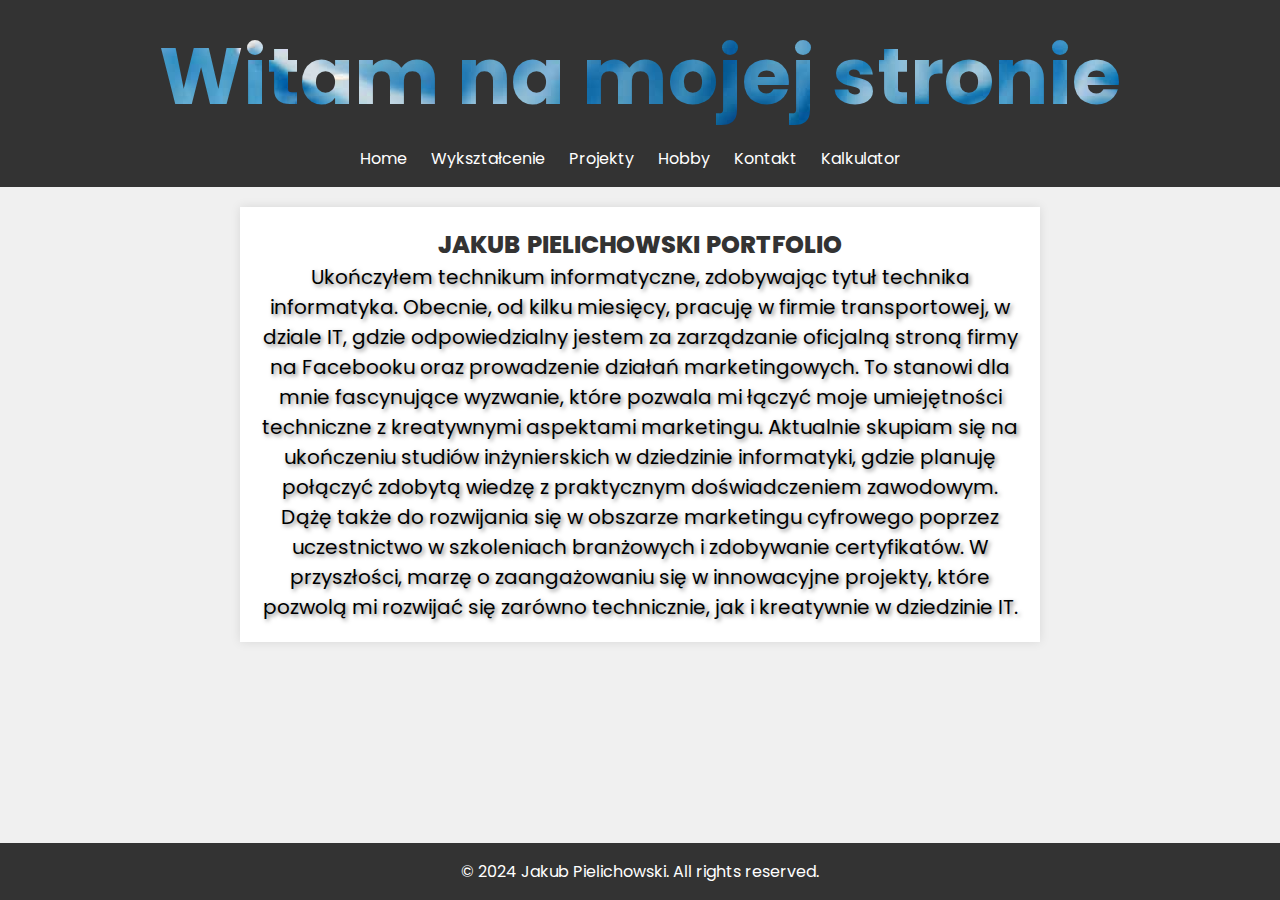
<file: index.html>
<!DOCTYPE html>
<html lang="en">
<head>
    <meta charset="UTF-8">
    <meta name="viewport" content="width=device-width, initial-scale=1.0">
    <title>Home Page</title>
    <link rel="stylesheet" href="styles.css">
</head>
<body>
   <div class="content-wrap">
    <header>
       
        <div class="fluid-text">Witam na mojej stronie</div>
        <div class="nav-close">X</div>
        
    
        <nav id="nav">
            <div class="menu-toggle">☰ Menu</div>
            <ul>
                <li><a href="index.html">Home</a></li>
                <li><a href="about.html">Wykształcenie</a></li>
                <li><a href="services.html">Projekty</a></li>
                <li><a href="blog.html">Hobby</a></li>
                <li><a href="contact.html">Kontakt</a></li>
                <li><a href="calculator.html">Kalkulator</a></li>
            </ul>
        </nav>
    
    </header>
   
    
    <section>
        <h2 class="title">
            <span class="title-word title-word-1">Jakub</span>
            <span class="title-word title-word-2">Pielichowski</span>
            <span class="title-word title-word-3">Portfolio</span>

        </h2>
        
        
        <div class="tekst">
        Ukończyłem technikum informatyczne,
        zdobywając tytuł technika informatyka.
        Obecnie, od kilku miesięcy, pracuję w
        firmie transportowej, w dziale IT, gdzie
        odpowiedzialny jestem za zarządzanie
        oficjalną stroną firmy na Facebooku oraz
        prowadzenie działań marketingowych.
        To stanowi dla mnie fascynujące
        wyzwanie, które pozwala mi łączyć moje
        umiejętności techniczne z kreatywnymi
        aspektami marketingu.
        Aktualnie skupiam się na ukończeniu
        studiów inżynierskich w dziedzinie
        informatyki, gdzie planuję połączyć
        zdobytą wiedzę z praktycznym
        doświadczeniem zawodowym. Dążę
        także do rozwijania się w obszarze
        marketingu cyfrowego poprzez
        uczestnictwo w szkoleniach branżowych
        i zdobywanie certyfikatów. W
        przyszłości, marzę o zaangażowaniu się
        w innowacyjne projekty, które pozwolą
        mi rozwijać się zarówno technicznie, jak
        i kreatywnie w dziedzinie IT.
        </div>
    </section>
    </div>
    <footer>
        <p>&copy; 2024 Jakub Pielichowski. All rights reserved.</p>
    </footer>

    <script src="scripts.js"></script>
    <script src="popup-script.js"></script>
</body>
</html>
</file>
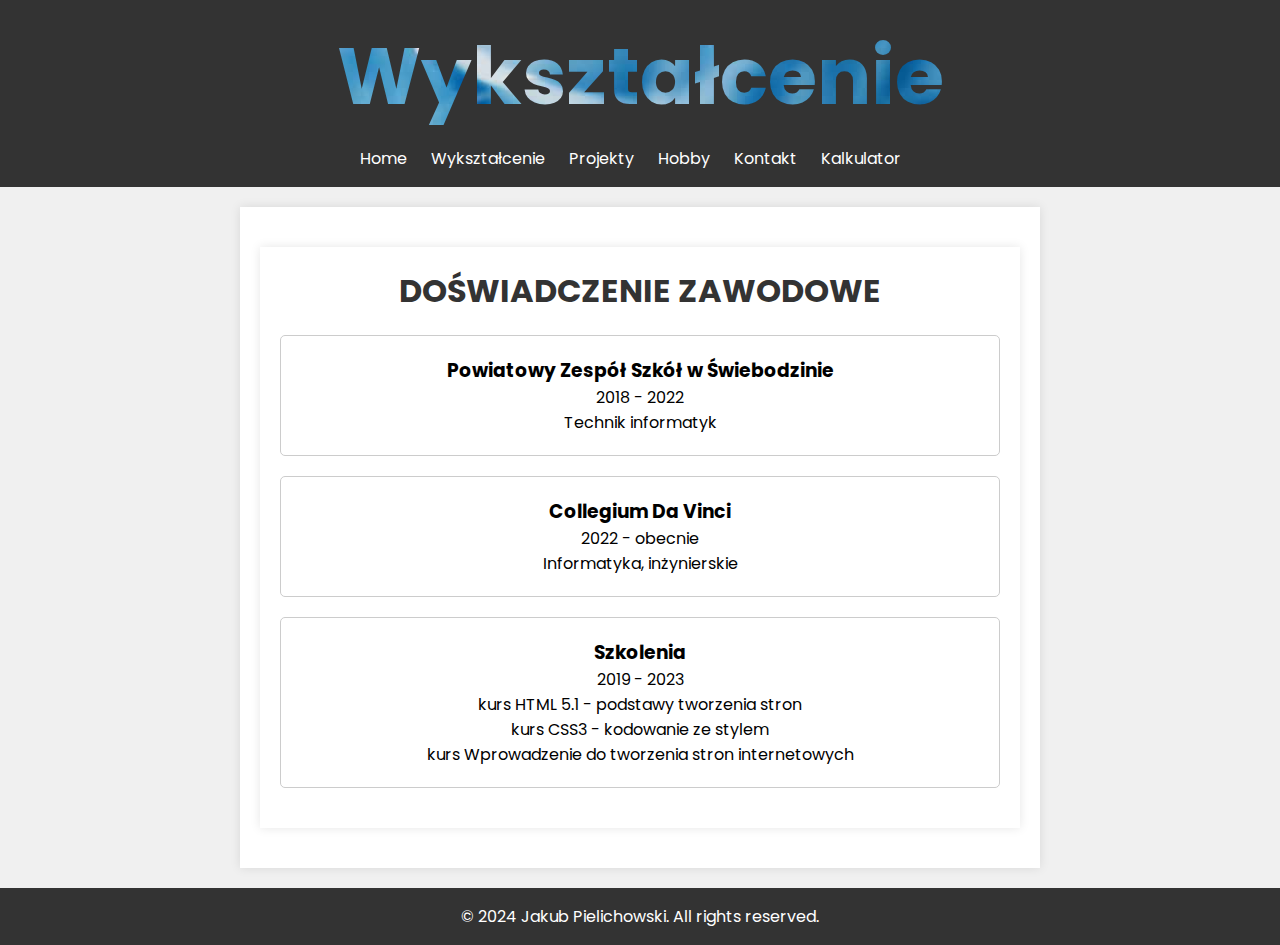
<file: about.html>
<!DOCTYPE html>
<html lang="pl">
<head>
    <meta charset="UTF-8">
    <meta name="viewport" content="width=device-width, initial-scale=1.0">
    <title>About Page</title>
    <link rel="stylesheet" href="styles.css">
</head>
<body>
    <div class="content-wrap">
    <header>
        <div class="fluid-text">

            Wykształcenie
        </div>
        <div class="nav-close">X</div>
        <nav id="nav">
            <div class="menu-toggle" >☰ Menu</div>
            <ul>
                <li><a href="index.html">Home</a></li>
                <li><a href="about.html">Wykształcenie</a></li>
                <li><a href="services.html">Projekty</a></li>
                <li><a href="blog.html">Hobby</a></li>
                <li><a href="contact.html">Kontakt</a></li>
                <li><a href="calculator.html">Kalkulator</a></li>
            </ul>
        </nav>
    </header>
    
    <section>
        
        <section id="experience">
            <h2 class="animated-text">DOŚWIADCZENIE ZAWODOWE</h2>
            <!-- Lista miejsc pracy lub projektów zawodowych -->
            <div class="job">
                <h3 >Powiatowy Zespół Szkół w Świebodzinie</h3>
                <p>2018 - 2022</p>
                <p>Technik informatyk</p>
            </div>

            <div class="job">
                <h3>Collegium Da Vinci </h3>
                <p>2022 - obecnie</p>
                <p>Informatyka, inżynierskie</p>
            </div>
            
            <div class="job">
                <h3>Szkolenia</h3>
                <p>2019 - 2023</p>
                <p>kurs HTML 5.1 - podstawy tworzenia stron</p>
                <p>kurs CSS3 - kodowanie ze stylem</p>
                <p>kurs Wprowadzenie do tworzenia stron internetowych</p>
            </div>
            <!-- Dodaj więcej miejsc pracy lub projektów, jeśli masz -->

        </section>
    </section>
    </div>
    <footer>
        <p>&copy; 2024 Jakub Pielichowski. All rights reserved.</p>
    </footer>

    <script src="scripts.js"></script>
</body>
</html>
</file>
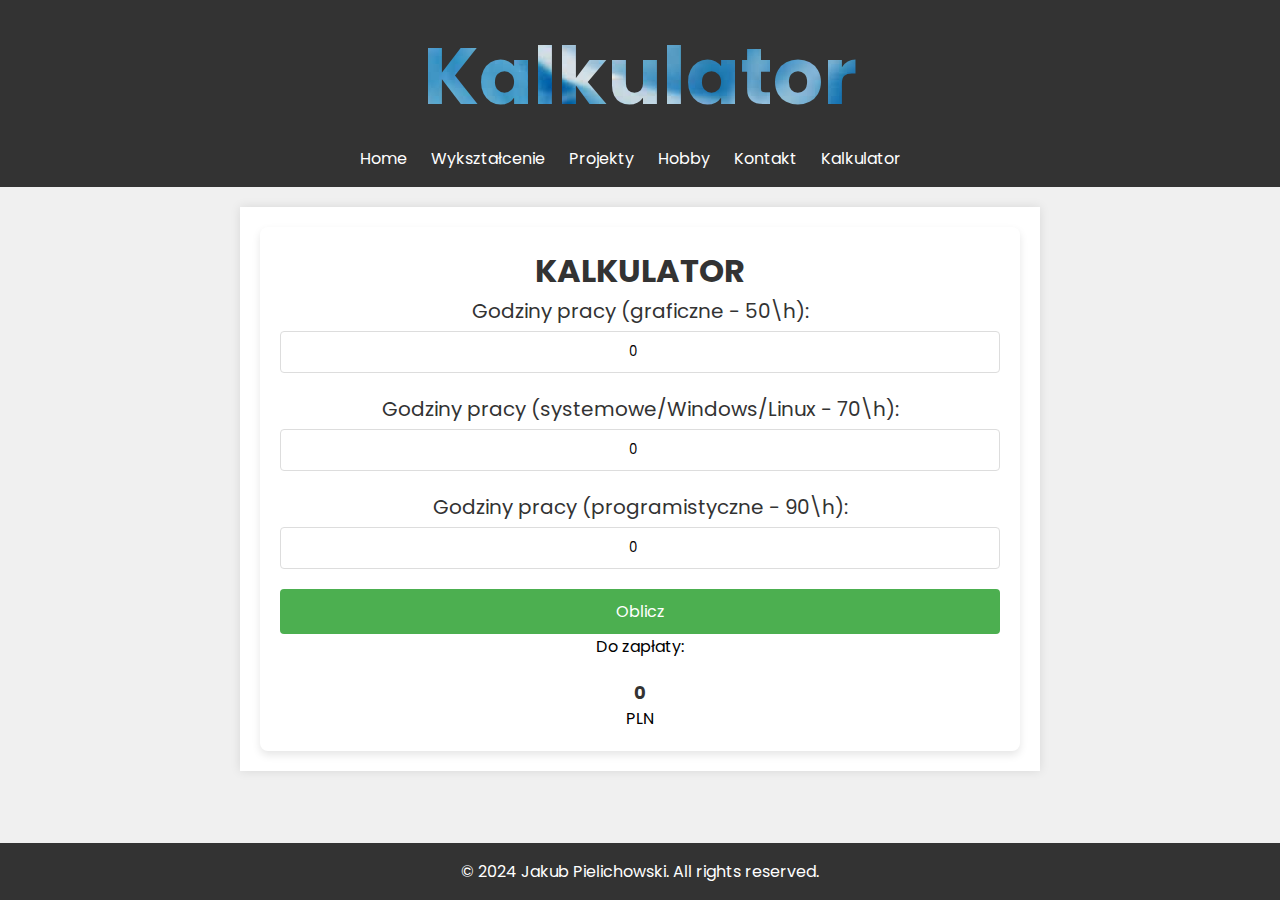
<file: calculator.html>
<!DOCTYPE html>
<html lang="en">
    <head>
        <meta charset="UTF-8" />
        <meta name="viewport" content="width=device-width, initial-scale=1.0" />
        <title>Kalkulator</title>
        <link rel="stylesheet" href="styles.css" />
    </head>
    <body>
        <div class="content-wrap">
            <header>
                <div class="fluid-text">Kalkulator</div>
                <div class="nav-close">X</div>
                <nav id="nav">
                    <div class="menu-toggle">☰ Menu</div>
                    <ul>
                        <li><a href="index.html">Home</a></li>
                        <li><a href="about.html">Wykształcenie</a></li>
                        <li><a href="services.html">Projekty</a></li>
                        <li><a href="blog.html">Hobby</a></li>
                        <li><a href="contact.html">Kontakt</a></li>
                        <li><a href="calculator.html">Kalkulator</a></li>
                    </ul>
                </nav>
            </header>
            <section>
                <form>
                    <h2 class="animated-text">KALKULATOR</h2>
                    <label for="graficzne"
                        >Godziny pracy (graficzne - 50\h):</label>
                    <input
                        type="number"
                        id="graficzne"
                        name="graficzne"
                        value="0"
                        step="0.1"
                    /><br />

                    <label for="zarzadzanie"
                        >Godziny pracy (systemowe/Windows/Linux - 70\h):</label
                    >
                    <input
                        type="number"
                        id="zarzadzanie"
                        name="zarzadzanie"
                        value="0"
                        step="0.1"
                    /><br />

                    <label for="programistyczne"
                        >Godziny pracy (programistyczne - 90\h):</label
                    >
                    <input
                        type="number"
                        id="programistyczne"
                        name="programistyczne"
                        value="0"
                        step="0.1"
                    /><br />

                    <input
                        type="button"
                        value="Oblicz"
                        onclick="obliczStawke()"
                    />

                    <p>Do zapłaty: <span id="wynik">0</span> PLN</p>
                </form>
            </section>
        </div>
        <footer>
            <p>&copy; 2024 Jakub Pielichowski. All rights reserved.</p>
        </footer>

        <script src="scripts.js"></script>
        <script src="scripts1.js"></script>
    </body>
</html>
</file>
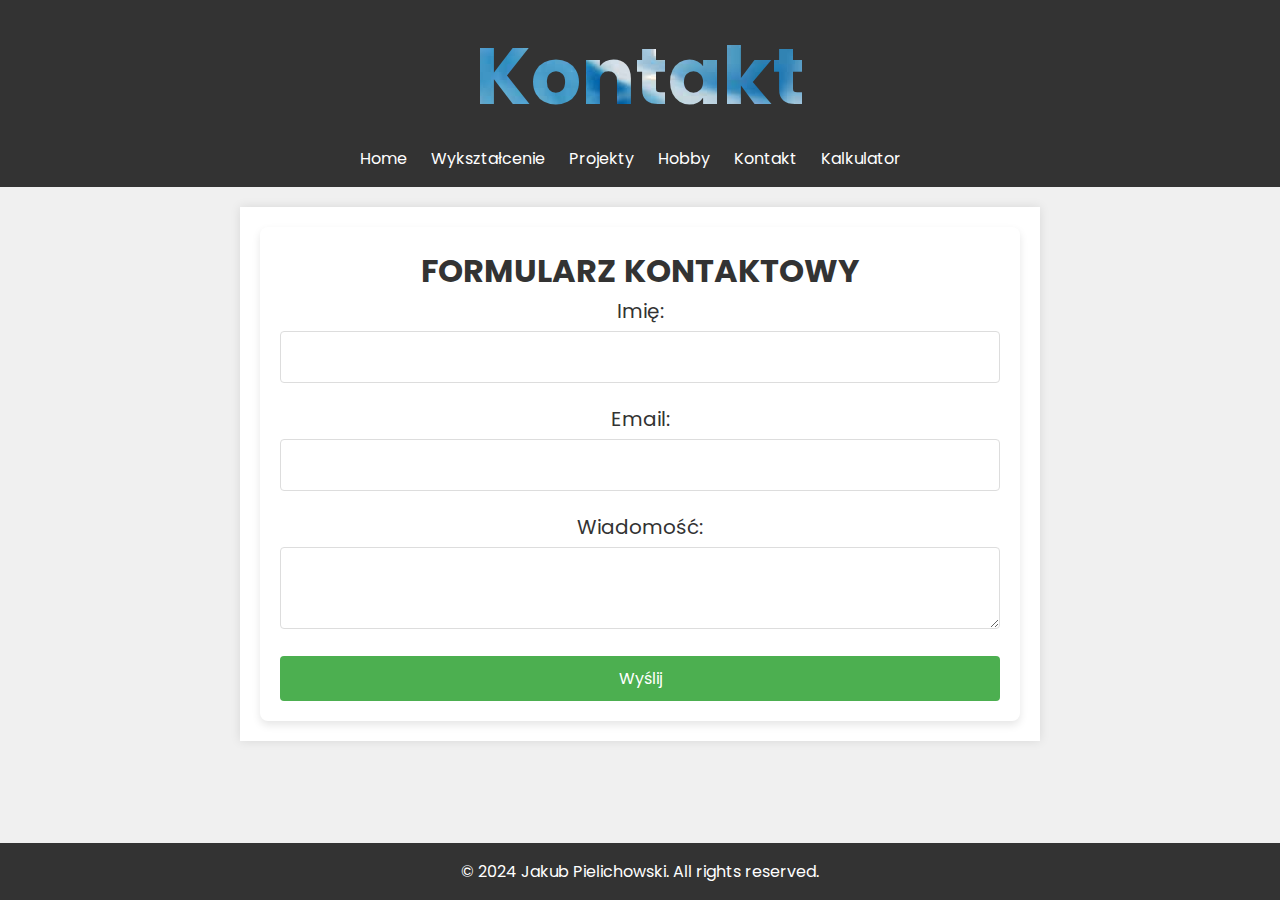
<file: contact.html>
<!DOCTYPE html>
<html lang="en">
<head>
    <meta charset="UTF-8">
    <meta name="viewport" content="width=device-width, initial-scale=1.0">
    <title>Contact Page</title>
    <link rel="stylesheet" href="styles.css">
</head>
<body>
    <div class="content-wrap">
    <header>
        <div class="fluid-text">

          Kontakt
        </div>
        <div class="nav-close">X</div>
        <nav id="nav">
            <div class="menu-toggle">☰ Menu</div>
            <ul>
                <li><a href="index.html">Home</a></li>
                <li><a href="about.html">Wykształcenie</a></li>
                <li><a href="services.html">Projekty</a></li>
                <li><a href="blog.html">Hobby</a></li>
                <li><a href="contact.html">Kontakt</a></li>
                <li><a href="calculator.html">Kalkulator</a></li>
            </ul>
        </nav>
    </header>
    
  <section>
       
      <form id="contact-form"  method="POST">
                <h2 class="animated-text">FORMULARZ KONTAKTOWY</h2>
                <label for="name">Imię:</label>
                <input type="text" id="name" name="name" required>

                <label for="email">Email:</label>
                <input type="email" id="email" name="email" required>

                <label for="message">Wiadomość:</label>
                <textarea id="message" name="message" required></textarea>

                <input type="submit" id="submit-button" value="Wyślij">
            </form>
      
    </section>
  
    
    <!-- Modalne okno powiadomienia -->
    <div id="popup" class="modal" style="display: none;">
        <div class="modal-content">
            <span class="close-button">&times;</span>
            <p>Mail został wysłany!</p>
        </div>
    </div>
    </div>
    <footer>
        <p>&copy; 2024 Jakub Pielichowski. All rights reserved.</p>
    </footer>

    <script src="scripts.js"></script>
    <script src="konatkt.js"></script>
</body>
</html>
</file>
<file: styles.css>
@import url(https://fonts.googleapis.com/css?family=Open+Sans:400,300,600);

@import url("https://fonts.googleapis.com/css?family=Poppins:100,200,300,400,500,600,700,800,900");

* {
    margin: 0;
    padding: 0;
    box-sizing: border-box;
    font-family: "Poppins", sans-serif;
    text-align: center;
}

html,
body {
    width: 100%;
    overflow-x: hidden;
}

body {
    display: flex;
    flex-direction: column;
    min-height: 100vh;
    font-family: "Arial", sans-serif;
    background-color: #f0f0f0;
    margin: 0;
    padding: 0;
}
.content-wrap {
    display: flex;
    flex-direction: column;
    flex-grow: 1;
}

header {
    position: relative;
    background-color: #333;
    color: #fff;
    text-align: center;
    padding: 1em 0;
    display: flex;
    flex-direction: column;
    justify-content: center;
    align-items: center;
}

.nav-close {
    position: absolute;
    right: 5px;
    top: 5px;
    font-size: 30px;
    line-height: 1;
    display: none;
}

nav {
    margin-top: 10px;
}

nav ul {
    list-style: none;
    padding: 0;
    margin: 0;
}

nav ul li {
    display: inline;
    margin-right: 20px;
}

nav ul li a {
    color: #fff;
    text-decoration: none;
}

section {
    max-width: 800px;
    width: 100%;
    margin: 20px auto;
    padding: 20px;
    background-color: #fff;
    box-shadow: 0 0 10px rgba(0, 0, 0, 0.1);
}

article {
    margin-bottom: 20px;
}

footer {
    
    background-color: #333;
    color: #fff;
    text-align: center;
    padding: 1em 0;
}

.menu-toggle {
    display: none;
    cursor: pointer;
    padding: 10px;
    background-color: #333;
    color: #fff;
}

@media screen and (max-width: 768px) {
    nav ul {
        margin-top: 10px;
        display: none;
        flex-direction: column;
        width: 100%;
        text-align: center;
        position: absolute;
        top: 60px; /* Dostosuj w zależności od wysokości twojego nagłówka */
        left: 0;
        transition: all 0.5s; /* Płynne przejście dla menu */
        z-index: 1000; /* Upewnij się, że menu jest nad innymi elementami */
        box-shadow: 0 4px 8px rgba(0, 0, 0, 0.2); /* Delikatny cień dla lepszej widoczności */
    }

    nav ul.show {
        display: flex;
    }

    nav ul li {
        padding: 15px;
        border-bottom: 1px solid rgba(255, 255, 255, 0.3); /* Delikatna linia oddzielająca elementy menu */
    }

    nav ul li:last-child {
        border-bottom: none; /* Usuń linię na ostatnim elemencie */
    }

    nav ul li a {
        color: #fff; /* Jasny kolor tekstu dla kontrastu */
        text-decoration: none;
    }

    .menu-toggle {
        display: block;
    }
}

.menu-toggle {
    display: none;
    cursor: pointer;
    padding: 10px;
    background-color: #333;
    color: #fff;
}

@media screen and (max-width: 768px) {
    nav ul {
        display: none;
        flex-direction: column;
        width: 100%;
        text-align: center;
        background-color: #333;
        position: absolute;
        top: 60px; /* Dostosuj w zależności od wysokości twojego nagłówka */
        left: 0;
        transition: all 0.5s; /* Płynne przejście dla menu */
    }

    nav ul.show {
        display: flex;
    }

    nav ul li {
        padding: 15px;
    }

    .menu-toggle {
        display: block;
    }
}
form {
    background-color: white;
    margin: auto;
    padding: 20px;
    border-radius: 8px;
    box-shadow: 0 4px 8px rgba(0, 0, 0, 0.1);
    display: inline-block;
    width: 100%;
}

label {
    margin-top: 1px;
    display: block;
    font-size: 14px;
    color: #333;
    word-wrap: break-word;
}

input[type="number"] {
    width: 100%;
    padding: 10px;
    margin-top: 5px;
    margin-bottom: 20px;
    border-radius: 4px;
    border: 1px solid #ddd;
    box-sizing: border-box;
}

input[type="button"] {
    background-color: #4caf50;
    color: white;
    padding: 10px 15px;
    border: none;
    border-radius: 4px;
    cursor: pointer;
    width: 100%;
    font-size: 16px;
}

input[type="button"]:hover {
    background-color: #45a049;
}

h2 {
    color: #333;
}

#wynik {
    display: block;
    margin-top: 20px;
    font-size: 18px;
    color: #333;
    font-weight: bold;
}
.animated-text {
    font-size: 2rem;
    color: #333;
    animation: textGlow 3s ease-in-out infinite;
    transition: font-size 0.3s ease;
}

@keyframes textGlow {
    0%,
    100% {
        text-shadow: 0 0 8px rgba(0, 0, 0, 0.5),
            0 0 10px rgba(255, 255, 255, 0.5);
    }
    50% {
        text-shadow: 0 0 15px rgba(0, 150, 0, 0.75),
            0 0 20px rgba(255, 255, 0, 0.75);
    }
}

.animated-text:hover {
    font-size: 2.2rem;
    animation: textGlowHover 1s ease-in-out infinite;
}

@keyframes textGlowHover {
    0%,
    100% {
        text-shadow: 0 0 10px rgba(255, 0, 0, 0.8),
            0 0 12px rgba(0, 255, 255, 0.8);
    }
    50% {
        text-shadow: 0 0 20px rgba(255, 0, 255, 0.85),
            0 0 22px rgba(0, 255, 0, 0.85);
    }
}

@media (max-width: 600px) {
    .animated-text {
        font-size: 1.5rem;
    }
}

/*-----------*/

.popup-container {
    /* ...istniejące style... */
    display: flex;
    align-items: center;
    justify-content: center;
    opacity: 0;
    transition: opacity 0.5s, transform 0.5s;
    transform: scale(0.9);
}

.popup-checkbox:checked + .popup-container {
    display: flex;
    opacity: 1;
    transform: scale(1);
}

.popup-content {
    /* ...istniejące style... */
    background: linear-gradient(to bottom right, #ffffff, #f8f8f8);
    padding: 30px;
    border-radius: 15px;
    box-shadow: 0 5px 15px rgba(0, 0, 0, 0.3);
}

.close-btn {
    /* ...istniejące style... */
    font-size: 35px;
    color: #ff3b3b;
}

.close-btn:hover {
    color: #ff0000;
    transform: rotate(90deg);
}

/* Odpowiednie media queries dla responsywności */
@media (max-width: 600px) {
    .popup-content {
        width: 90%;
    }
}

@media (max-width: 400px) {
    .popup-content {
        padding: 20px;
    }
}

/* css do animacji*/

.title-word {
    animation: color-animation 4s linear infinite;
}

.title-word-1 {
    --color-1: #df8453;
    --color-2: #3d8dae;
    --color-3: #e4a9a8;
}

.title-word-2 {
    --color-1: #dbad4a;
    --color-2: #accfcb;
    --color-3: #17494d;
}

.title-word-3 {
    --color-1: #accfcb;
    --color-2: #e4a9a8;
    --color-3: #accfcb;
}

@keyframes color-animation {
    0% {
        color: var(--color-1);
    }
    32% {
        color: var(--color-1);
    }
    33% {
        color: var(--color-2);
    }
    65% {
        color: var(--color-2);
    }
    66% {
        color: var(--color-3);
    }
    99% {
        color: var(--color-3);
    }
    100% {
        color: var(--color-1);
    }
}

.title {
    font-family: "Montserrat", sans-serif;
    font-weight: 800;
    font-size: 24px;
    text-transform: uppercase;
}

.tekst {
    font-size: 20px;
    text-justify: inter-word;
    text-shadow: 2px 2px 4px rgba(0, 0, 0, 0.5);
    line-height: 1.5;
}

@media (max-width: 600px) {
    .tekst {
        font-size: 18px;
    }
}

@media (min-width: 601px) {
    .tekst {
        font-size: 20px;
    }
}

/* styl do doswiadczenia*/

section#experience {
    padding: 20px;
}

.job {
    background-color: #fff; /* Kolor tła sekcji z miejscem pracy */
    margin: 20px 0;
    padding: 20px;
    border: 1px solid #ccc; /* Ramka wokół miejsc pracy */
    border-radius: 5px;
}
img {
    max-width: 80%;
    height: auto;
}

/*------------*/

/*slider*/
.slider {
    width: 100%;
    height: 400px; /* Pełna wysokość widoku */
    position: relative;
    overflow: hidden;
}

.slide {
    width: 100%;
    height: 100%;
    position: absolute;
    background-size: cover;
    background-position: center;
    transition: transform 0.5s ease-in-out;
}




.prev,
.next {
    padding: 10px 20px;
    color: #fff;
    background-color: #333;
    border: none;
    cursor: pointer;
    top: 50%;
    transform: translateY(-50%);
    transition: background-color 0.3s ease, transform 0.3s ease;
    font-size: 18px;
    border-radius: 5px;
    position: flex;
    margin-top: 30px;
}

.prev {
    left: 10px;
}

.next {
    right: 10px;
}

/* Hover State */
.prev:hover,
.next:hover {
    background-color: #555;
}

/* Active State */
.prev:active,
.next:active {
    transform: translateY(-50%) scale(0.95);
}

/* Accessibility Improvements */
.prev:focus,
.next:focus {
    outline: none;
    box-shadow: 0 0 0 3px rgba(255, 255, 255, 0.6);
}




/*-----------*/
/*kontakt*/
.container {
    background: #fff;
    padding: 20px;
    border-radius: 8px;
    box-shadow: 0 0 10px rgba(0, 0, 0, 0.1);
}

label {
    margin-top: 1px;
    display: block;
    font-size: 20px;
    color: #333;
}

input[type="text"],
input[type="email"],
textarea {
    width: 100%;
    padding: 10px;
    margin-top: 5px;
    margin-bottom: 20px;
    border-radius: 4px;
    border: 1px solid #ddd;
    box-sizing: border-box;
    font-size: 20px;
}

input[type="submit"] {
    background-color: #4caf50;
    color: white;
    padding: 10px 15px;
    border: none;
    border-radius: 4px;
    cursor: pointer;
    width: 100%;
    font-size: 16px;
}

input[type="submit"]:hover {
    background: #0056b3;
}

/*-------------*/
/* animacja txt*/

.fluid-text {
    font-size: 80px;
    font-weight: bold;
    color: transparent;
    background: url("images/water.jpg") repeat;
    -webkit-background-clip: text;
    background-clip: text;
    animation: moveFluid 10s linear infinite;
}

/* Dodanie Media Queries dla lepszej responsywności */
@media (max-width: 1200px) {
    .fluid-text {
        font-size: 5.5vw; /* Lekko większa czcionka na mniejszych ekranach */
    }
}

@media (max-width: 992px) {
    .fluid-text {
        font-size: 7vw; /* Jeszcze większa czcionka na jeszcze mniejszych ekranach */
    }
}

@media (max-width: 768px) {
    .fluid-text {
        font-size: 8.5vw; /* Jeszcze większa czcionka na ekranach tabletów */
    }
}

@media (max-width: 576px) {
    .fluid-text {
        font-size: 10vw; /* Duża czcionka na ekranach mobilnych */
    }
}

@keyframes moveFluid {
    0% {
        background-position: 0% 50%;
    }
    100% {
        background-position: 100% 50%;
    }
}

/*animacja hobby*/

.word {
    margin: auto;
    color: #343;
    font: 700 normal 2.5em "Poppins";
    text-shadow: 2px 2px #222324, 2px 4px #222324, 3px 5px #222324;
}

/*-----------------*/
/* Styl dla modalnego okna */
.modal {
    display: none; /* Ukryte domyślnie */
    position: fixed; /* Pozostaje w miejscu przy scrollowaniu */
    z-index: 1000; /* Pozycjonowane nad innymi elementami */
    left: 0;
    top: 0;
    width: 100%; /* Pełna szerokość */
    height: 100%; /* Pełna wysokość */
    background-color: rgba(0, 0, 0, 0.5); /* Ciemne tło z przezroczystością */
    display: flex; /* Użyj flexboxa do centrowania */
    align-items: center; /* Centrowanie wertykalne */
    justify-content: center; /* Centrowanie horyzontalne */
}

/* Styl dla zawartości modalnego okna */
.modal-content {
    background-color: #333;
    padding: 20px;
    border: 1px solid #888;
    border-radius: 150px;
    width: 90%; /* Szerokość jako procent szerokości ekranu */
    max-width: 600px; /* Maksymalna szerokość */
    box-shadow: 0 4px 8px 0 rgba(0, 0, 0, 0.2);
    animation-name: animatetop;
    animation-duration: 0.4s;

    /* Transformacja dla dokładnego centrowania */
    transform: translate(-50%, -50%);
    position: absolute;
    top: 50%;
    left: 50%;
}

/* Styl dla przycisku zamknięcia */
.close-button {
    color: #aaa;
    float: right;
    font-size: 28px;
    font-weight: bold;
    margin-left: 50px;
}

.close-button:hover,
.close-button:focus {
    color: black;
    text-decoration: none;
    cursor: pointer;
}

/* Opcjonalnie: Styl dla tekstu wewnątrz popupa */
.modal-content p {
    margin-top: 0;
    color: #fefefe;
    font-weight: bold;
    text-align: center;
    font-size: 30px;
}

h1,
h2,
h3,
h4,
h5,
h6 {
    word-wrap: break-word;
    overflow-wrap: break-word;
}
/* Definicja kluczowych klatek dla animacji pulsowania */
@keyframes pulse {
    0% {
        transform: scale(1);
        opacity: 1;
    }
    50% {
        transform: scale(1.1);
        opacity: 0.8;
    }
    100% {
        transform: scale(1);
        opacity: 1;
    }
}
</file>
